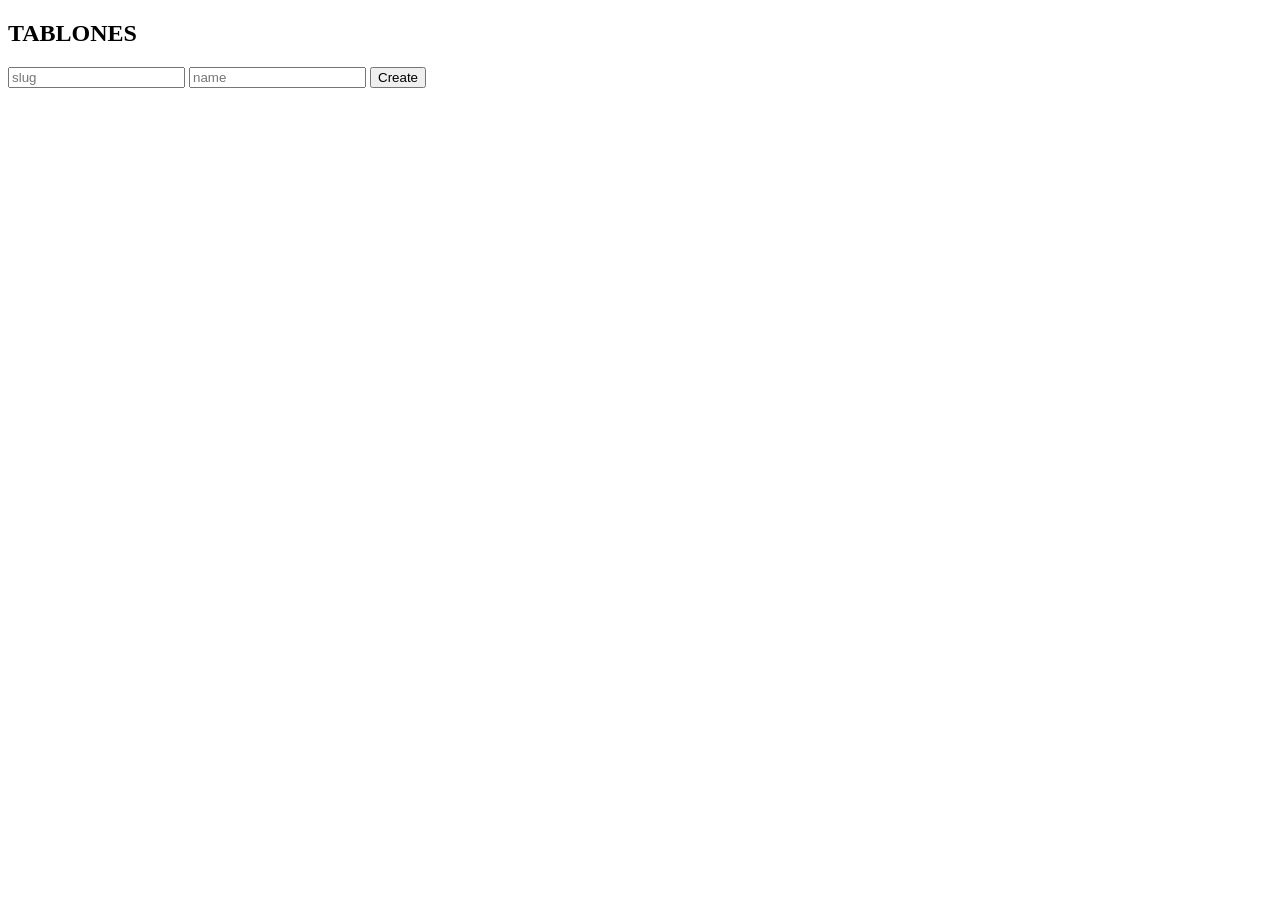
<file: admin/boards.html>
<!DOCTYPE html>
<html>
<body>
<h2>TABLONES</h2>

<input id="slug" placeholder="slug">
<input id="name" placeholder="name">
<button id="create">Create</button>

<div id="list"></div>

<script type="module">
import { supabase } from "../js/supabase.js"

async function load() {
  const { data } = await supabase.from("boards").select("*")
  const div = document.getElementById("list")
  div.innerHTML=""
  data.forEach(b => {
    div.innerHTML += `${b.slug} <button onclick="del(${b.id})">X</button><br>`
  })
}

window.del = async id => {
  await supabase.from("boards").delete().eq("id", id)
  load()
}

document.getElementById("create").onclick = async () => {
  await supabase.from("boards").insert([{
    slug: document.getElementById("slug").value,
    name: document.getElementById("name").value
  }])
  load()
}

load()
</script>
</body>
</html>
</file>
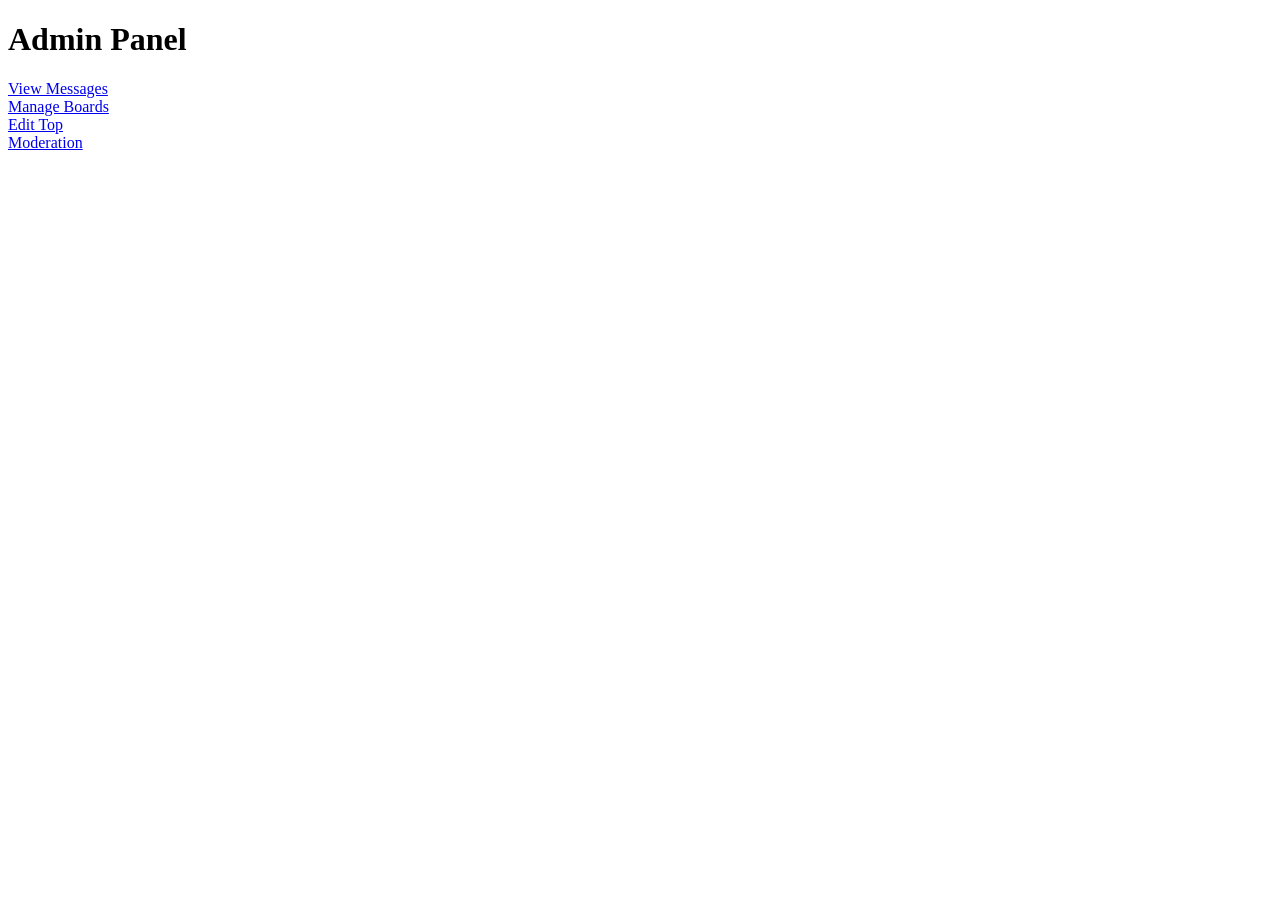
<file: admin/dashboard.html>
<!DOCTYPE html>
<html>
<body>
    <script type="module">
import { supabase } from "../js/supabase.js"

const { data } = await supabase.auth.getUser()

if (!data.user) {
  window.location.href = "admin.html"
}
</script>

<h1>Admin Panel</h1>

<a href="messages.html">View Messages</a><br>
<a href="boards.html">Manage Boards</a><br>
<a href="top.html">Edit Top</a><br>
<a href="moderation.html">Moderation</a><br>

</body>
</html>
</file>
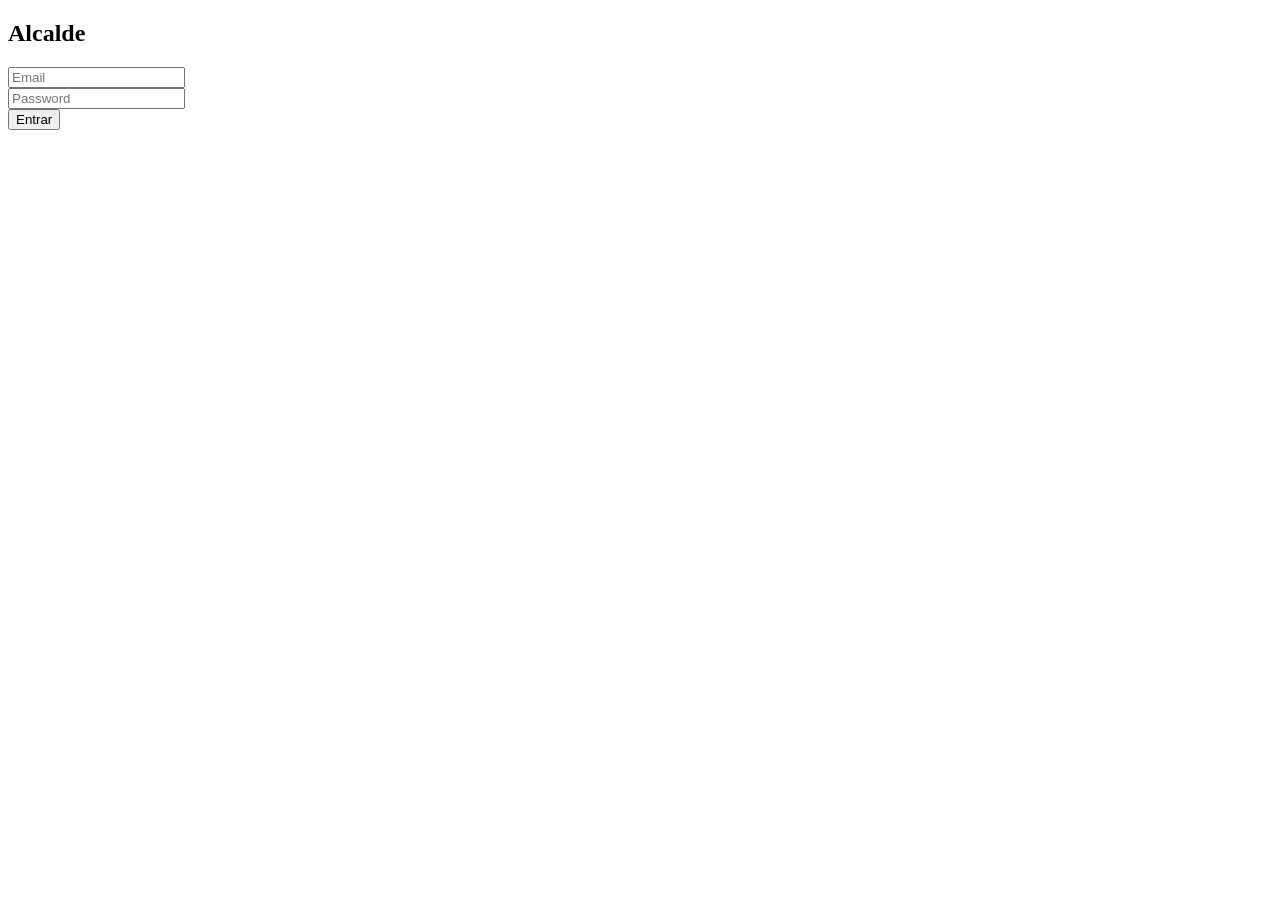
<file: admin/login.html>
<!DOCTYPE html>
<html>
<body>
<h2>Alcalde</h2>
<input id="email" placeholder="Email"><br>
<input id="password" type="password" placeholder="Password"><br>
<button id="login">Entrar</button>
<p id="status"></p>

<script type="module">
import { supabase } from "../js/supabase.js"

document.getElementById("login").onclick = async () => {
  const email = document.getElementById("email").value
  const password = document.getElementById("password").value

  const { error } = await supabase.auth.signInWithPassword({ email, password })

  if (error) {
    document.getElementById("status").textContent = "Login failed"
  } else {
    window.location = "dashboard.html"
  }
}
</script>
</body>
</html>
</file>
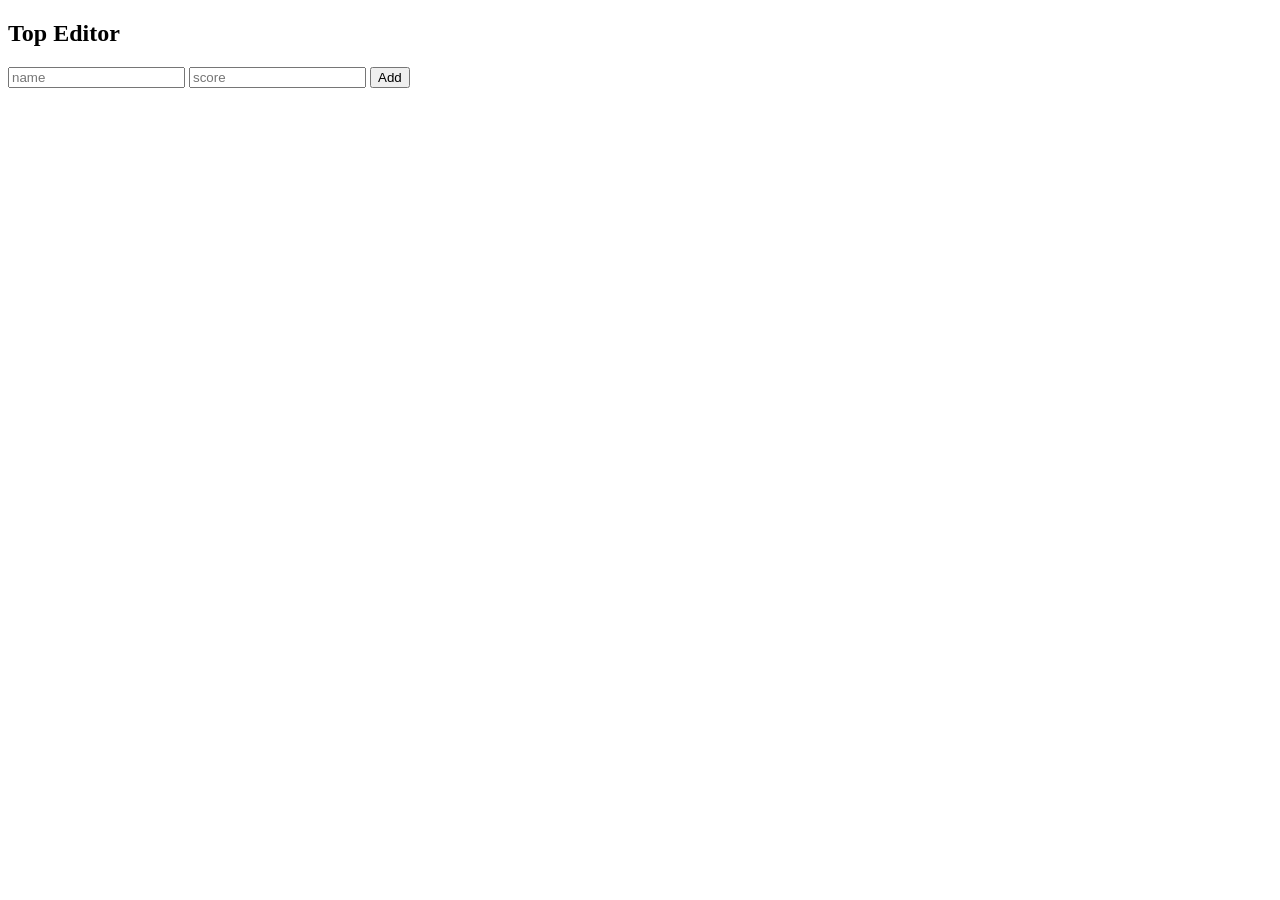
<file: admin/top.html>
<!DOCTYPE html>
<html>
<body>
<h2>Top Editor</h2>

<input id="name" placeholder="name">
<input id="score" placeholder="score">
<button id="add">Add</button>

<div id="list"></div>

<script type="module">
import { supabase } from "../js/supabase.js"

async function load() {
  const { data } = await supabase.from("top_users").select("*")
  const div = document.getElementById("list")
  div.innerHTML=""
  data.forEach(u=>{
    div.innerHTML += `${u.name} (${u.score}) <button onclick="del(${u.id})">X</button><br>`
  })
}

window.del = async id => {
  await supabase.from("top_users").delete().eq("id", id)
  load()
}

document.getElementById("add").onclick = async () => {
  await supabase.from("top_users").insert([{
    name: name.value,
    score: score.value
  }])
  load()
}

load()
</script>
</body>
</html>
</file>
